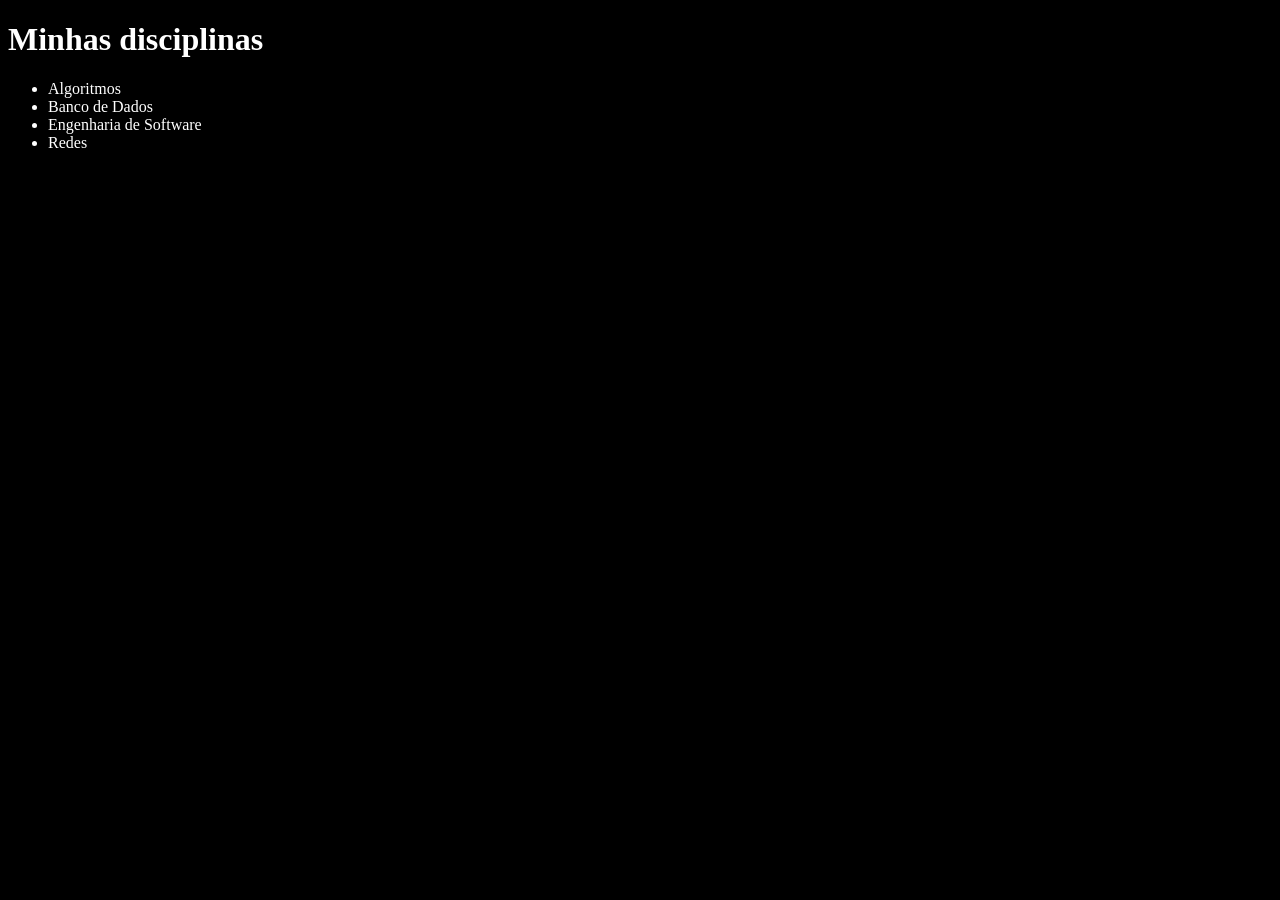
<file: FUNPRO II/DOM e Eventos/04/index.html>
<!DOCTYPE html>
<html lang="en">
<head>
    <meta charset="UTF-8">
    <meta name="viewport" content="width=device-width, initial-scale=1.0">
    <link rel="stylesheet" href="./style.css">
    <title>Questão 4</title>
</head>
<body>


   <script src="./script.js"></script>
</body>
</html>
</file>
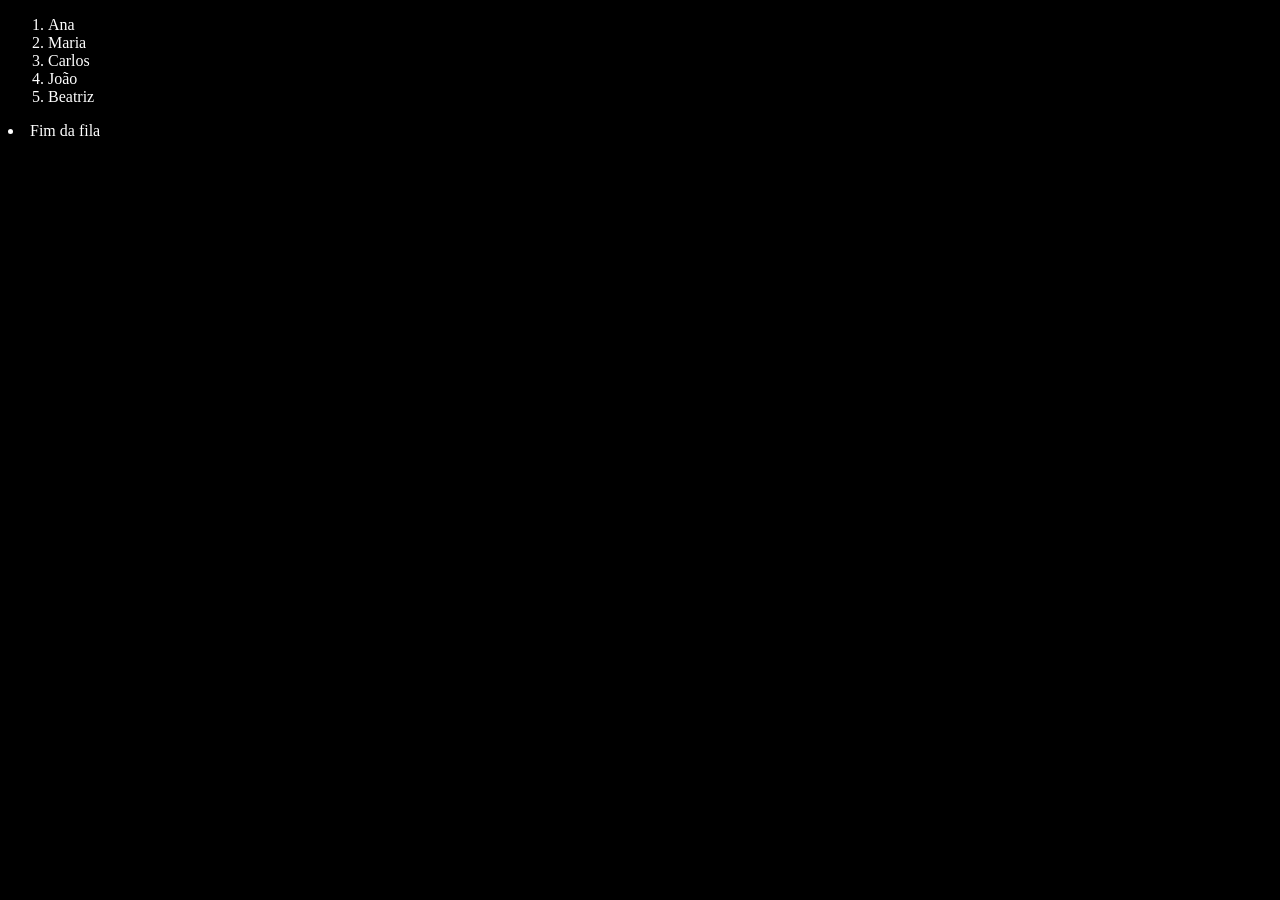
<file: FUNPRO II/DOM e Eventos/05/index.html>
<!DOCTYPE html>
<html lang="en">
<head>
    <meta charset="UTF-8">
    <meta name="viewport" content="width=device-width, initial-scale=1.0">
    <link rel="stylesheet" href="./style.css">
    <title>Questão 5</title>
</head>

<body>
    <ol id="fila">
        <li id="primeiro">Maria</li>
        <li id="segundo">João</li>
    </ol>
    <p id="paragrafo"></p>
    <script src="./script.js"></script>
</body>
</html>
</file>
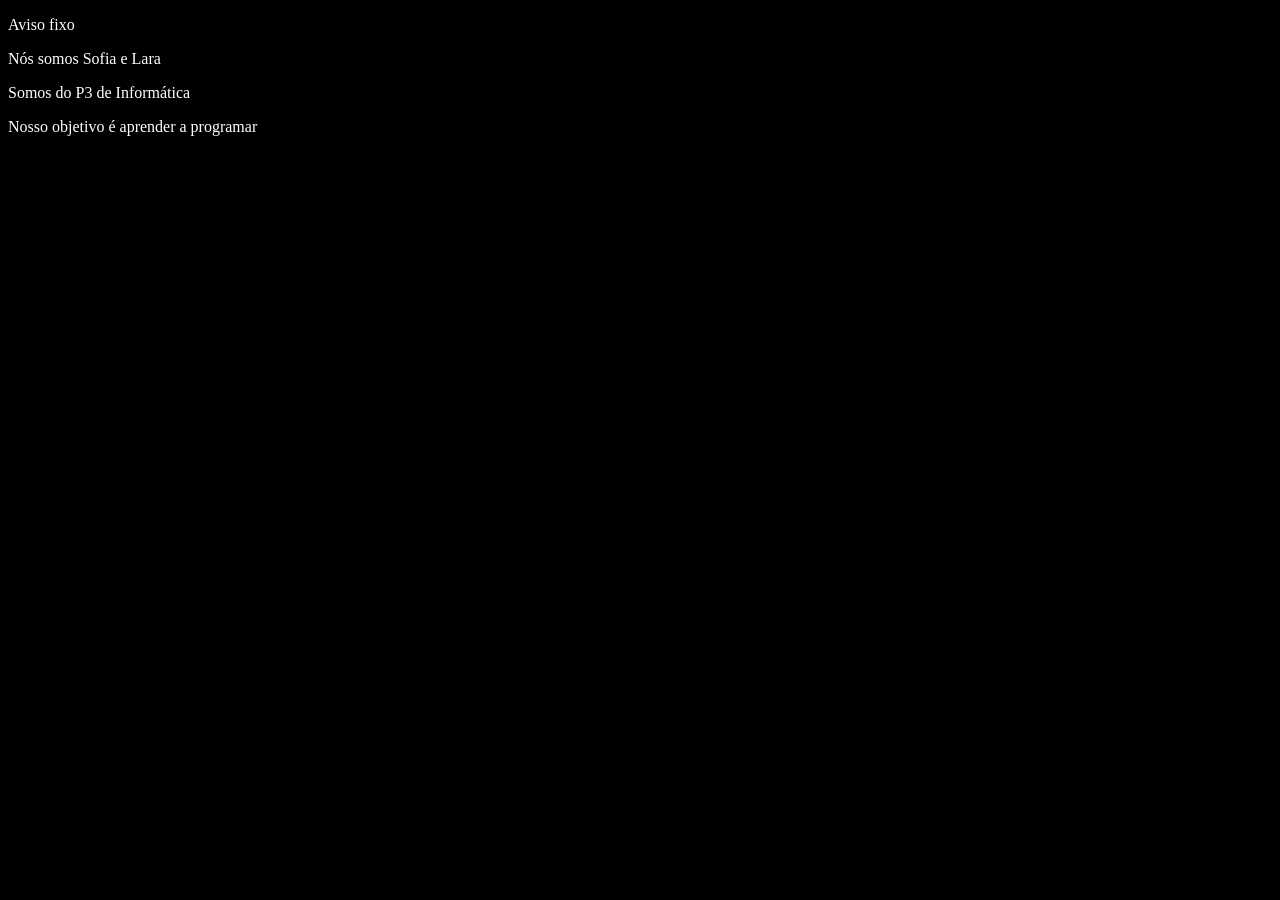
<file: FUNPRO II/DOM e Eventos/06/index.html>
<!DOCTYPE html>
<html lang="en">
<head>
    <meta charset="UTF-8">
    <meta name="viewport" content="width=, initial-scale=1.0">
    <link rel="stylesheet" href="./style.css">
    <title>Questão 6</title>
</head>
<body>
    <div id="avisos">
 <p class="temporario">Aviso 1</p>
 <p>Aviso fixo</p>
 <p class="temporario">Aviso 2</p>
 <p class="temporario">Aviso 3</p>
</div>

<div id="eu">
    <p>Nós somos Sofia e Lara</p>
    <p>Somos do P3 de Informática</p>
    <p>Nosso objetivo é aprender a programar</p>
</div>

    <script src="./script.js"></script>
</body>
</html>
</file>
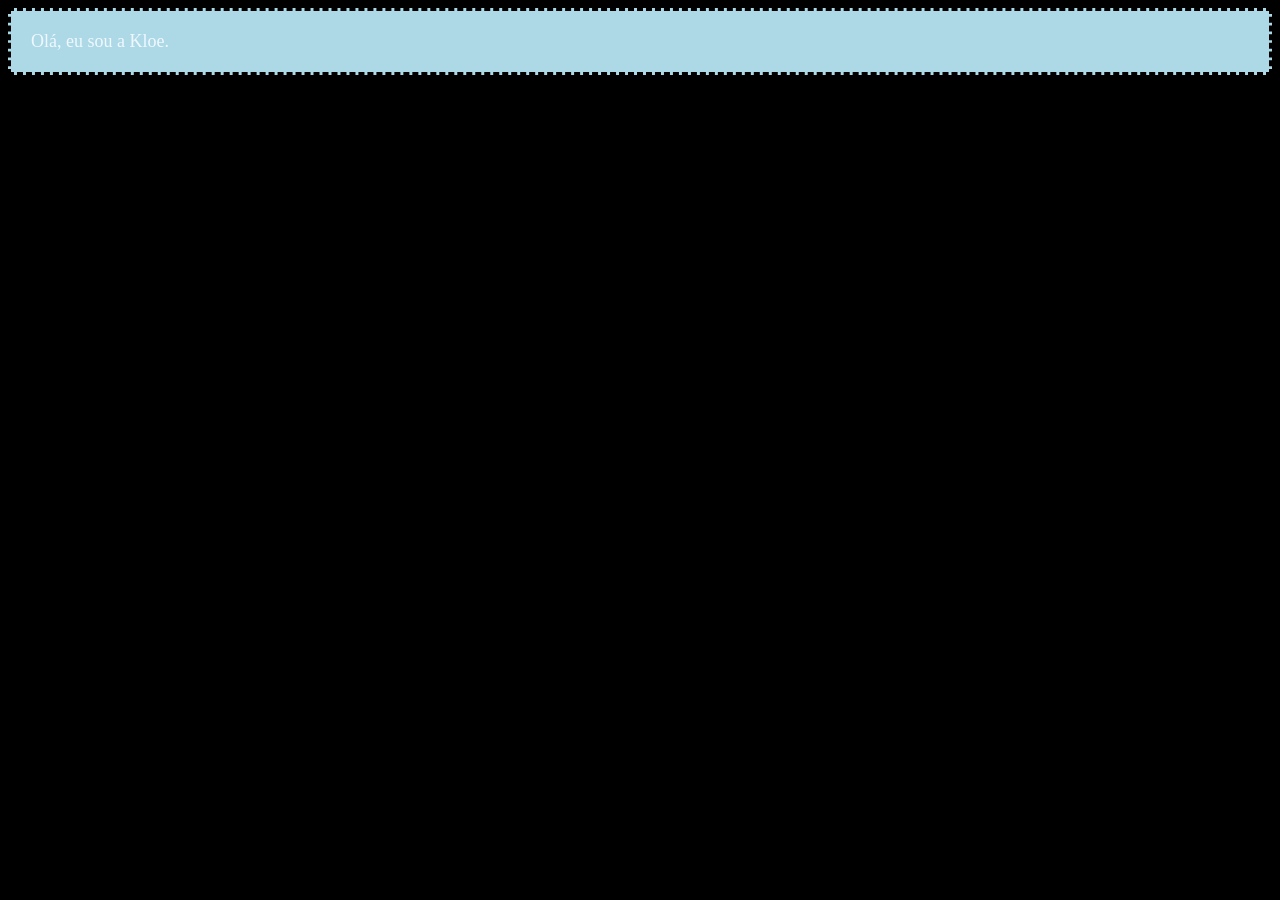
<file: FUNPRO II/DOM e Eventos/08/index.html>
<!DOCTYPE html>
<html lang="en">
<head>
    <meta charset="UTF-8">
    <meta name="viewport" content="width=device-width, initial-scale=1.0">
    <link rel="stylesheet" href="style.css">
    <title>Questão 8</title>
</head>
<body>
    <div id="caixa">
        Olá, eu sou a Kloe.
    </div>

    <script src="script.js"></script>
</body>
</html>
</file>
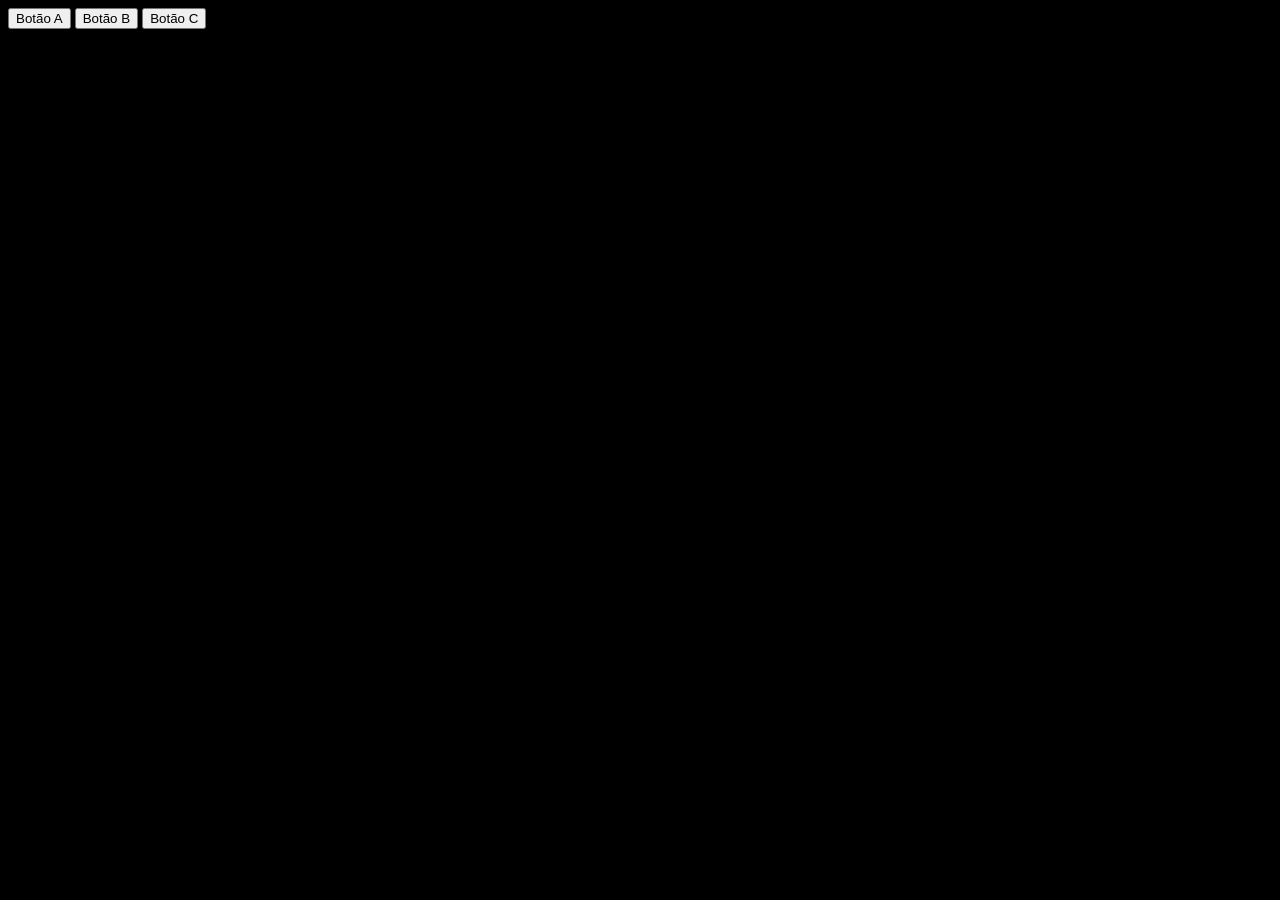
<file: FUNPRO II/DOM e Eventos/09/index.html>
<!DOCTYPE html>
<html lang="en">
<head>
    <meta charset="UTF-8">
    <meta name="viewport" content="width=device-width, initial-scale=1.0">
    <link rel="stylesheet" href="style.css">
    <title>Questão 9</title>
</head>
<body>
    <button id="a" onclick="mostraData()">Botão A</button>
    <button id="b" >Botão B</button>
    <button id="c">Botão C</button>
    <p id="data"></p>
    <script src="script.js"></script>
</body>
</html>
</file>
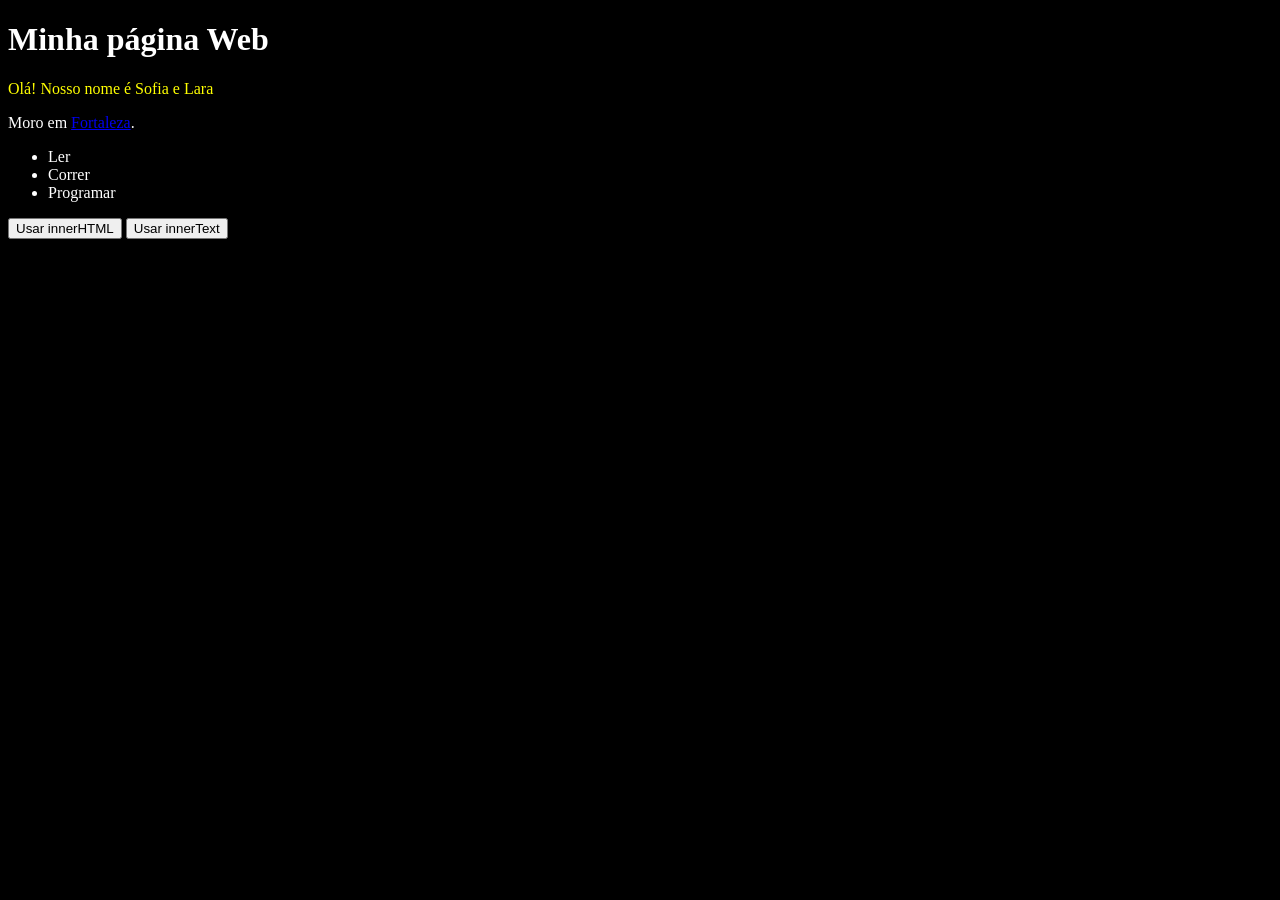
<file: FUNPRO II/DOM e Eventos/1-3/index.html>
<!DOCTYPE html>
<html lang="en">
  <head>
    <meta charset="UTF-8">
    <link rel="stylesheet" href="./style.css">
    <meta name="viewport" content="width=device-width, initial-scale=1.0">
    <title>Questão 1-3</title>
  </head>
  
  <body>

   <h1 class="centralizado">Minha página Web</h1>
<p id="negrito" class="centralizado italico">Olá! Nosso nome é Sofia e Lara</p>
<p>Moro em <a href="https://en.wikipedia.org/wiki/Fortaleza">Fortaleza</a>.</p>
<ul id="hobbies">
 <li class="item">Ler</li>
 <li class="item">Correr</li>
 <li class="item">Programar</li>
</ul>


<button onclick="fInnerHtml()">Usar innerHTML</button>
<button  onclick="fInnerText()">Usar innerText</button>
<div id="saida"></div>


<script src="./script.js"></script>
  </body>
</html>
</file>
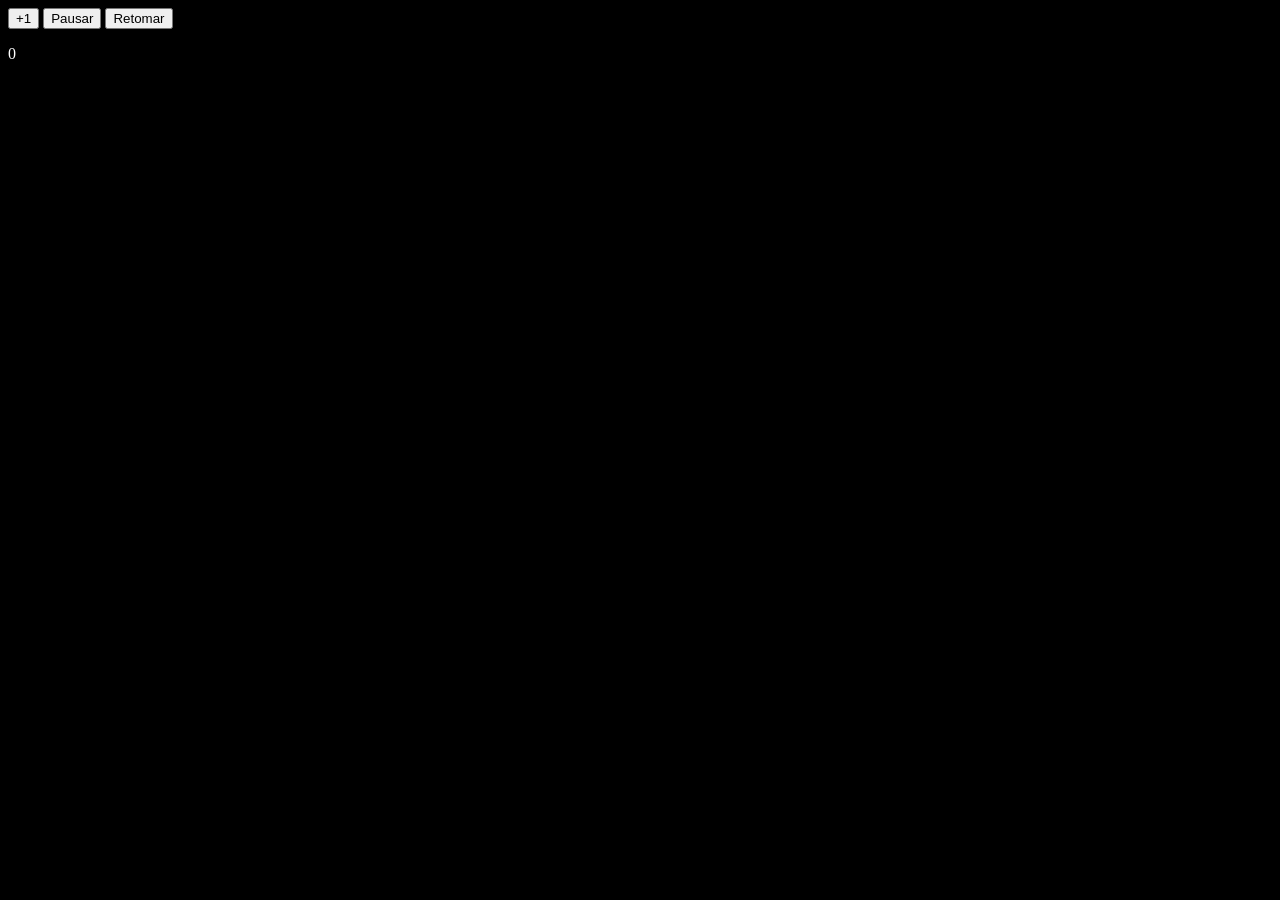
<file: FUNPRO II/DOM e Eventos/10/index.html>
<!DOCTYPE html>
<html lang="en">
<head>
    <meta charset="UTF-8">
    <meta name="viewport" content="width=device-width, initial-scale=1.0">
    <link rel="stylesheet" href="./style.css">
    <title>Questão 10</title>
</head>
<body>
    <button id="+1">+1</button>
    <button id="pausar">Pausar</button>
    <button id="retomar">Retomar</button>
    <p id="contador">0</p>

    <script src="./script.js"></script>
</body>
</html>
</file>
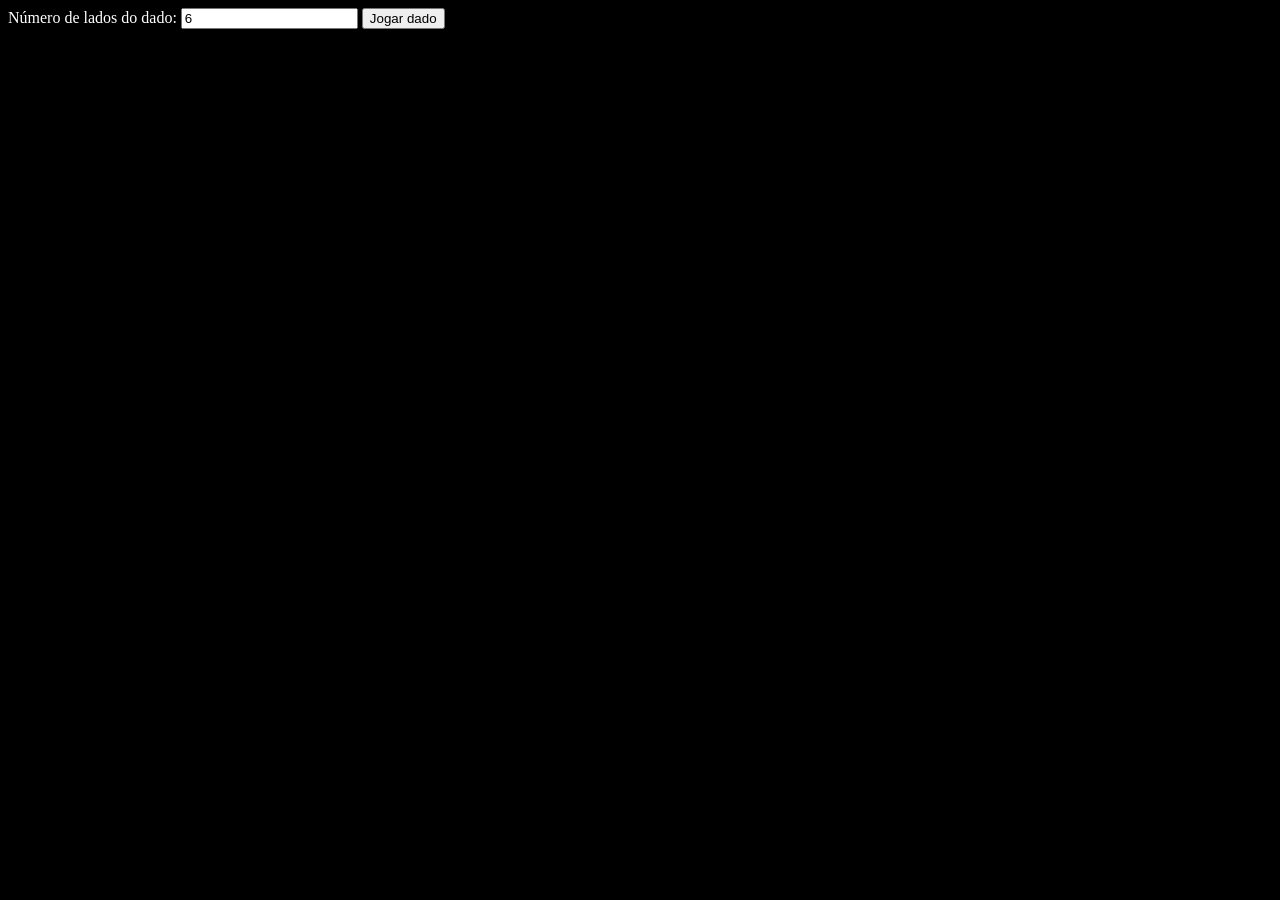
<file: FUNPRO II/DOM e Eventos/11/index.html>
<!DOCTYPE html>
<html lang="en">
<head>
    <meta charset="UTF-8">
    <meta name="viewport" content="width=device-width, initial-scale=1.0">
    <title>Questão 11</title>
    <link rel="stylesheet" href="style.css">
</head>
<body>
    <label for="ladosDado">Número de lados do dado:</label>
    <input id="ladosDado" type="number" min="2" value="6"></input>
    <button id="jogarDado">Jogar dado</button>
    <p id="resultado"></p>
    <ul id="historico"></ul>

    <script src="script.js"></script>
</body>
</html>
</file>
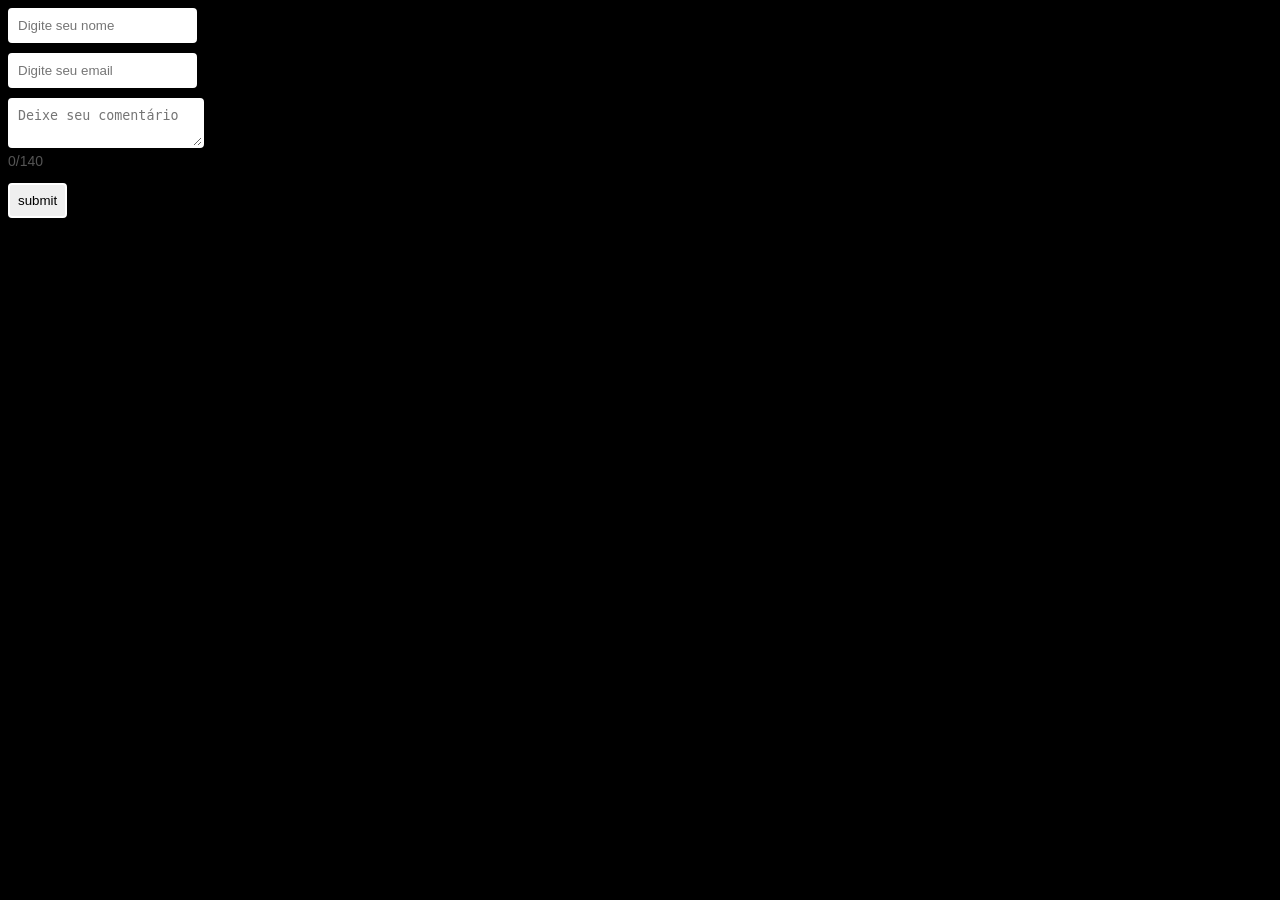
<file: FUNPRO II/DOM e Eventos/12/index.html>
<!DOCTYPE html>
<html lang="en">
<head>
    <meta charset="UTF-8">
    <meta name="viewport" content="width=device-width, initial-scale=1.0">
    <title>Questão 12</title>
    <link rel="stylesheet" href="style.css">
</head>
<body>
    <form id="formulario">
    <input id="nome" placeholder="Digite seu nome">
    <input id="email" placeholder="Digite seu email">
    <textarea id="comentario" maxlength="140" placeholder="Deixe seu comentário"></textarea>
    <p id="texto-contador"><span id="contador">0</span>/140</p>

    <button id="submit" type="submit">submit</button>
    </form>
    <p id="mensagem"></p>

    <script src="script.js"></script>
    
</body>


</html>
</file>
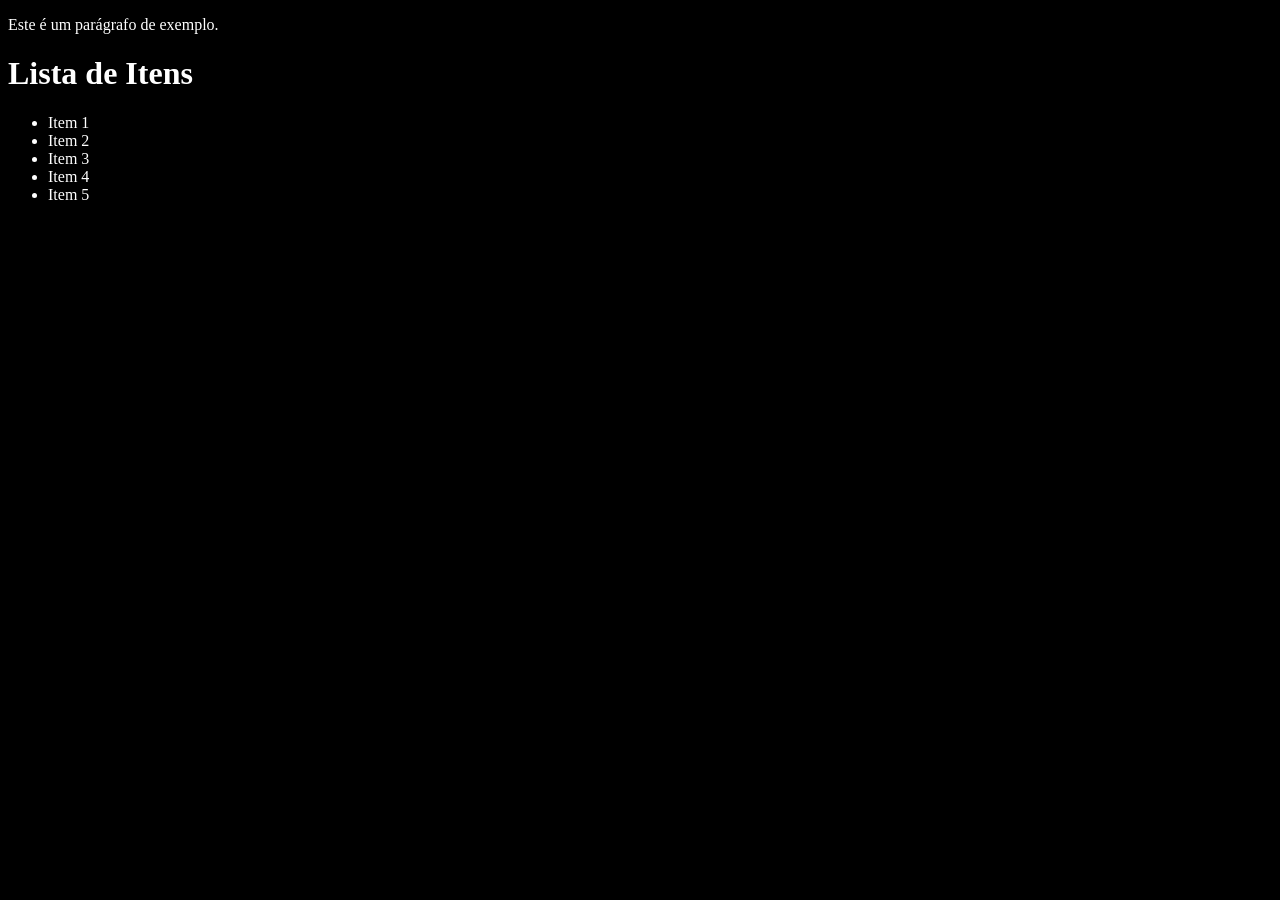
<file: FUNPRO II/DOM e Eventos/14/index.html>
<!DOCTYPE html>
<html lang="en">
<head>
    <meta charset="UTF-8">
    <meta name="viewport" content="width=device-width, initial-scale=1.0">
    <link rel="stylesheet" href="style.css">
    <title>Questão 14</title>
</head>
<body>
    <p id="coordenadas">Este é um parágrafo de exemplo.</p>

    <h1>Lista de Itens</h1>
    <ul id="lista">
        <li>Item 1</li>
        <li>Item 2</li>
        <li>Item 3</li>
        <li>Item 4</li>
        <li>Item 5</li>
    </ul>

    <script src="script.js"></script>
</body>
</html>
</file>
<file: FUNPRO II/DOM e Eventos/04/style.css>
body {
  background-color: rgb(0, 0, 0);
  color: white
}
</file>
<file: FUNPRO II/DOM e Eventos/05/style.css>
body{
    background-color: black;
    color: white;
}
</file>
<file: FUNPRO II/DOM e Eventos/06/style.css>
body{
    background-color: black;
    color: white;
}
</file>
<file: FUNPRO II/DOM e Eventos/08/style.css>
body{
    background-color: black;
    color: aliceblue;
}

.destaque{
    background-color: rgb(219, 29, 29);
    color: aliceblue;
}

.escuro{
    background-color: rgb(50, 36, 211);
    color: aliceblue;
}
</file>
<file: FUNPRO II/DOM e Eventos/09/style.css>
body{
    background-color: black;
    color: aliceblue;
}
</file>
<file: FUNPRO II/DOM e Eventos/1-3/style.css>
body {
  background-color: black;
  color: white
}
</file>
<file: FUNPRO II/DOM e Eventos/10/style.css>
body{
    background-color: black;
    color: white;
}
</file>
<file: FUNPRO II/DOM e Eventos/11/style.css>
body{
    background-color: black;
    color: white;
}
</file>
<file: FUNPRO II/DOM e Eventos/12/style.css>
body{
    background-color: black;
    color: white;
}

input, textarea, button {
    display: block;
    margin-bottom: 10px;
    border: 2px solid white;
    border-radius: 4px;
    padding: 8px;
}

input:focus, textarea:focus {
    outline: none;
    border-color: blue;
}

#texto-contador {
    font-family: sans-serif;
    font-size: 14px;
    color: #555;
    margin-top: -5px;
  }
</file>
<file: FUNPRO II/DOM e Eventos/14/style.css>
body{
    background-color: black;
    color: white;
}
</file>
